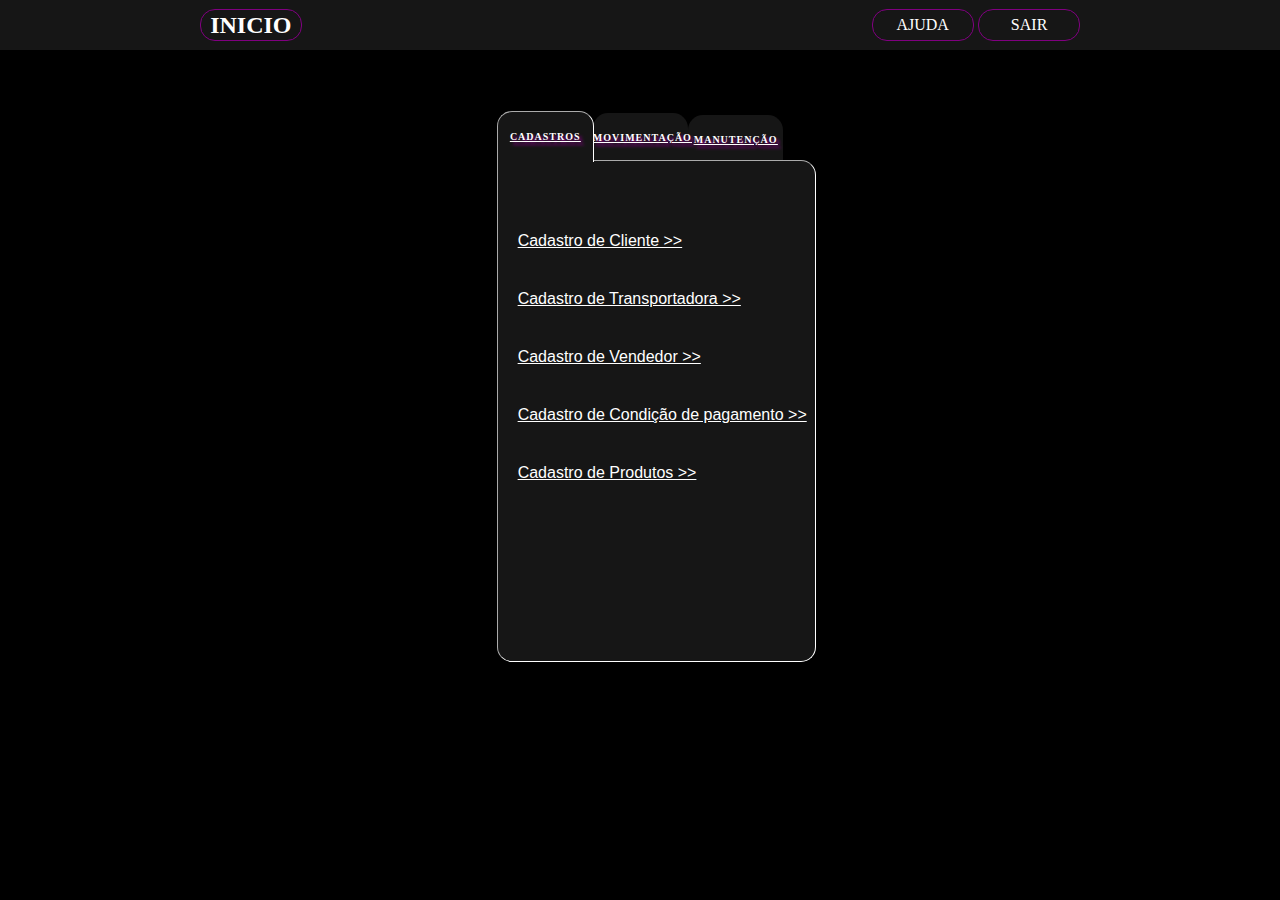
<file: index.html>
<!DOCTYPE html>
<html lang="pt-br">
<head>
    <meta charset="UTF-8">
    <meta http-equiv="X-UA-Compatible" content="IE=edge">
    <title>Home</title>
    <link href="styles/styles.css" rel="stylesheet">
    <link href="fonts/fonts.css" rel="stylesheet">
</head>
<body>
    <header>
        <a href="index.html"><h2>Inicio</h2></a>
        <nav>
            <ul>
                <a href="#" class="navigation"><li>Ajuda</li></a>
                <a href="#" class="navigation"><li>Sair</li></a>
            </ul>
        </nav>
    </header>
    <main>
        <div class="container">
            <div class="floaters window-1">
                <a href="index.html"><h2 id="cadastros">Cadastros</h2></a>
                <ul>
                    <a href="cadastro_clientes.html"><li>Cadastro de Cliente >></li></a>
                    <a href="cadastro_transportadora.html"><li>Cadastro de Transportadora >></li></a>
                    <a href="cadastro_vendedores.html"><li>Cadastro de Vendedor >></li></a>
                    <a href="condicao_pagamento.html"><li>Cadastro de Condição de pagamento >></li></a>
                    <a href="cadastro_produtos.html"><li>Cadastro de Produtos >></li></a>
                </ul>
            </div>
            <div class="floaters window-2">
                <a href="movimentacao.html"><h2 id="movimentacao">Movimentação</h2></a>
                <ul>
                    <a href="#"><li>Pedidos >></li></a>
                </ul>
            </div>
            <div class="floaters window-3">
                <a href="manutencao.html"><h2 id="manutencao">Manutenção</h2></a>
                <ul>
                    <a href="cadastro_usuarios.html"><li>Cadastro de usuarios >></li></a>
                </ul>
            </div>
        </div>
        
    </main>
</body>
</html>
</file>
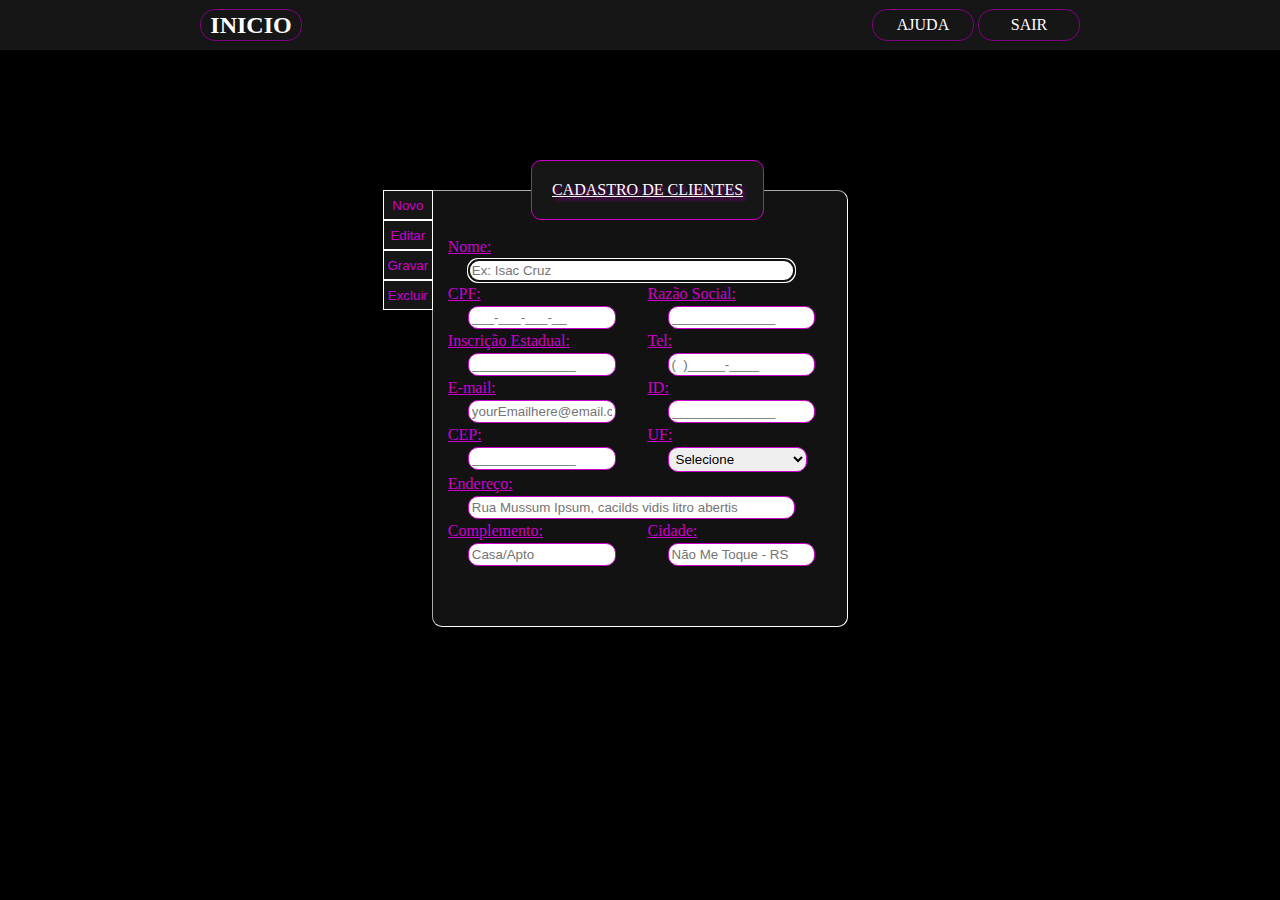
<file: cadastro_clientes.html>
<!DOCTYPE html>
<html lang="pt-br">
<head>
    <meta charset="UTF-8">
    <meta http-equiv="X-UA-Compatible" content="IE=edge">
    <title>Cadastro de Clientes</title>
    <link href="styles/styles cadastros_cliente.css" rel="stylesheet">
    <link href="fonts/fonts.css" rel="stylesheet">
</head>
<body>
    <header>
        <a href="index.html"><h2>Inicio</h2></a>
        <nav>
            <ul>
                <a href="#" class="navigation"><li>Ajuda</li></a>
                <a href="#" class="navigation"><li>Sair</li></a>
            </ul>
        </nav>
    </header>
    <main>
        <div class="container">
            
            <form action="#" method="post">

                <fieldset>

                    <input type="button" name="novo" id="novo" value="Novo">
                    <input type="button" name="editar" id="editar" value="Editar">
                    <input type="button" name="gravar" id="gravar" value="Gravar">
                    <input type="button" name="excluir" id="excluir" value="Excluir">

                    <legend>Cadastro de Clientes</legend>
                    <label for="nome">Nome:</label>
                    <input type="text" name="nome" id="nome" autofocus required placeholder="Ex: Isac Cruz">
                    <div class="lateral">
                        <div class="flex">
                            <label for="cpf">CPF:</label>
                            <input type="number" name="cpf" id="cpf" required placeholder="___-___-___-__">
                        </div> 
                        <div class="flex">   
                            <label for="RS">Razão Social:</label>
                            <input type="number" name="RS" id="RS" required placeholder="______________">
                        </div>
                    </div>
                    <div class="lateral">
                        <div class="flex">
                            <label for="IE">Inscrição Estadual:</label>
                            <input type="number" name="IE" id="IE" required placeholder="______________">
                        </div> 
                        <div class="flex">   
                            <label for="telefone">Tel:</label>
                            <input type="tel" name="telefone" id="telefone" required placeholder="(  )_____-____">
                        </div>    
                        </div>
                    <div class="lateral">
                        <div class="flex">
                            <label for="emails">E-mail:</label>
                            <input type="email" name="emails" id="emails" required placeholder="yourEmailhere@email.com">
                        </div>
                        <div class="flex">   
                            <label for="ID">ID:</label>
                            <input type="number" name="ID" id="ID" required placeholder="______________">
                        </div>    
                    </div>
                    <div class="lateral">
                        <div class="flex">
                            <label for="cep">CEP:</label>
                            <input type="number" name="cep" id="cep" required placeholder="______________">
                        </div>
                        <div class="flex">
                            <label for="uf">UF:</label>
                            <select name="uf" id="uf" required>
                                <option value="Selecione">Selecione</option>
                                <option value="MG">MG</option>
                                <option value="SP">SP</option>
                                <option value="RS">RS</option>
                                <option value="RJ">RJ</option>
                                <option value="PR">PR</option>
                                <option value="DF">DF</option>
                                <option value="ES">ES</option>
                            </select>
                        </div>
                    </div>
                    <label for="endereco">Endereço:</label>
                    <input type="text" name="endereco" id="endereco" placeholder="Rua Mussum Ipsum, cacilds vidis litro abertis" required>
                    <div class="lateral">
                        <div class="flex">
                            <label for="complemento">Complemento:</label>
                            <input type="text" name="complemento" id="complemento" placeholder="Casa/Apto" required>
                        </div>
                        <div class="flex">
                            <label for="cidade">Cidade:</label>
                            <input type="text" name="cidade" id="cidade" placeholder="Não Me Toque - RS" required>
                        </div>
                    </div>
                </fieldset>


            </form>
           
        </div>  
    </main>
</body>
</html>
</file>
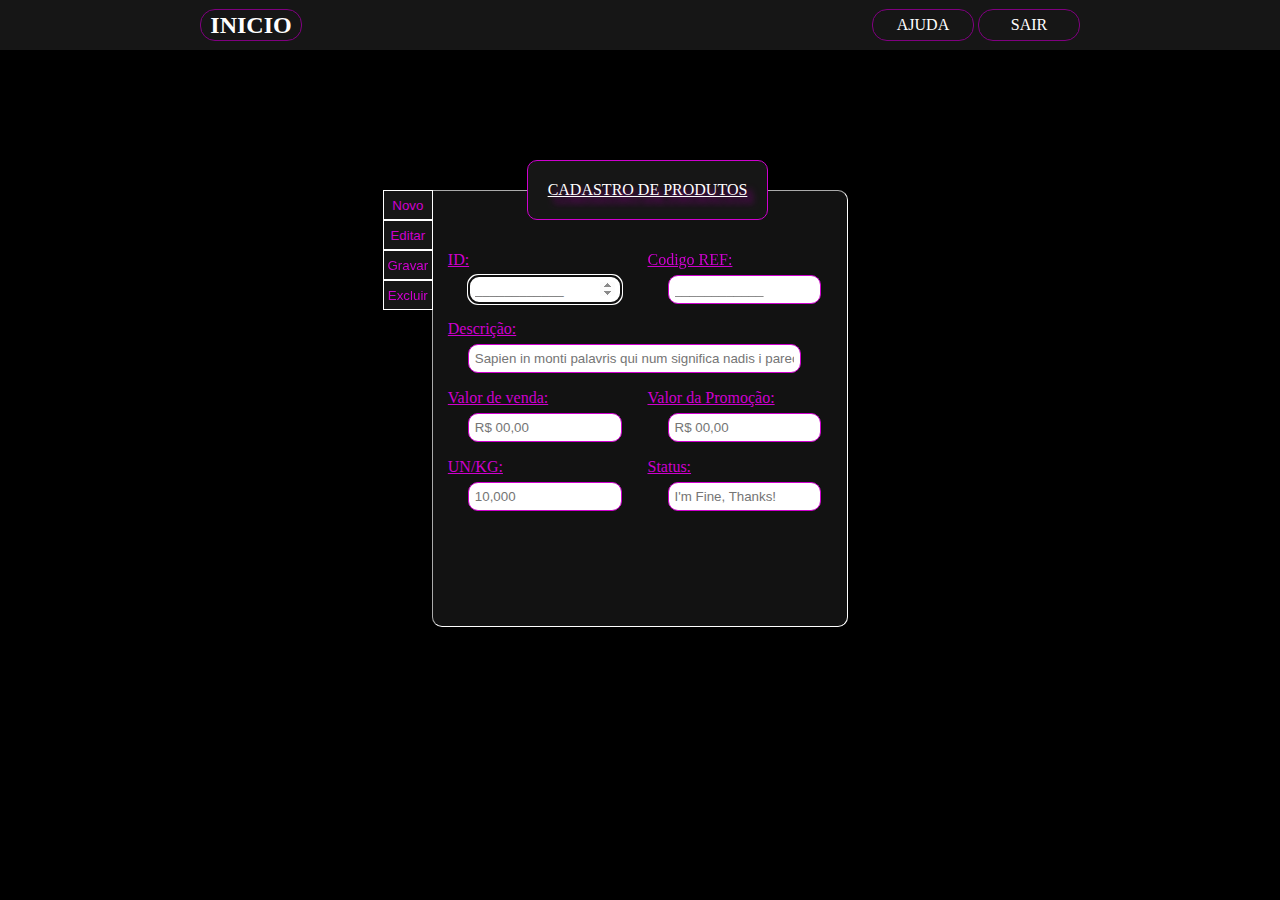
<file: cadastro_produtos.html>
<!DOCTYPE html>
<html lang="pt-br">
<head>
    <meta charset="UTF-8">
    <meta http-equiv="X-UA-Compatible" content="IE=edge">
    <title>Cadastro de Produtos</title>
    <link href="styles/styles cadastros_produtos.css" rel="stylesheet">
    <link href="fonts/fonts.css" rel="stylesheet">
</head>
<body>
    <header>
        <a href="index.html"><h2>Inicio</h2></a>
        <nav>
            <ul>
                <a href="#" class="navigation"><li>Ajuda</li></a>
                <a href="#" class="navigation"><li>Sair</li></a>
            </ul>
        </nav>
    </header>
    <main>
        <div class="container">
            
            <form action="#" method="post">

                <fieldset>

                    <input type="button" name="novo" id="novo" value="Novo">
                    <input type="button" name="editar" id="editar" value="Editar">
                    <input type="button" name="gravar" id="gravar" value="Gravar">
                    <input type="button" name="excluir" id="excluir" value="Excluir">

                    <legend>Cadastro de Produtos</legend>
                    <div class="lateral">
                        <div class="flex">
                            <label for="id">ID:</label>
                            <input type="number" name="id" id="id" autofocus required placeholder="____________">
                        </div>
                        <div class="flex">
                            <label for="cod">Codigo REF:</label>
                            <input type="number" name="cod" id="cod" required placeholder="____________">
                        </div>
                    </div>
                    
                    <label for="descricao">Descrição:</label>
                    <input type="text" name="descricao" id="descricao" placeholder="Sapien in monti palavris qui num significa nadis i pareci latim." required>

                    <div class="lateral">
                        <div class="flex">
                            <label for="venda">Valor de venda:</label>
                            <input type="number" name="venda" id="venda" required placeholder="R$ 00,00">
                        </div>
                        <div class="flex">
                            <label for="promo">Valor da Promoção:</label>
                            <input type="number" name="promo" id="promo" required placeholder="R$ 00,00">
                        </div>
                    </div>

                    <div class="lateral">
                        <div class="flex">
                            <label for="un">UN/KG:</label>
                            <input type="number" name="un" id="un" required placeholder="10,000">
                        </div>
                        <div class="flex">    
                            <label for="status">Status:</label>
                            <input type="text" name="status" id="status" required placeholder="I'm Fine, Thanks!">
                        </div>
                    </div>       
                </fieldset>


            </form>
           
        </div>  
    </main>
</body>
</html>
</file>
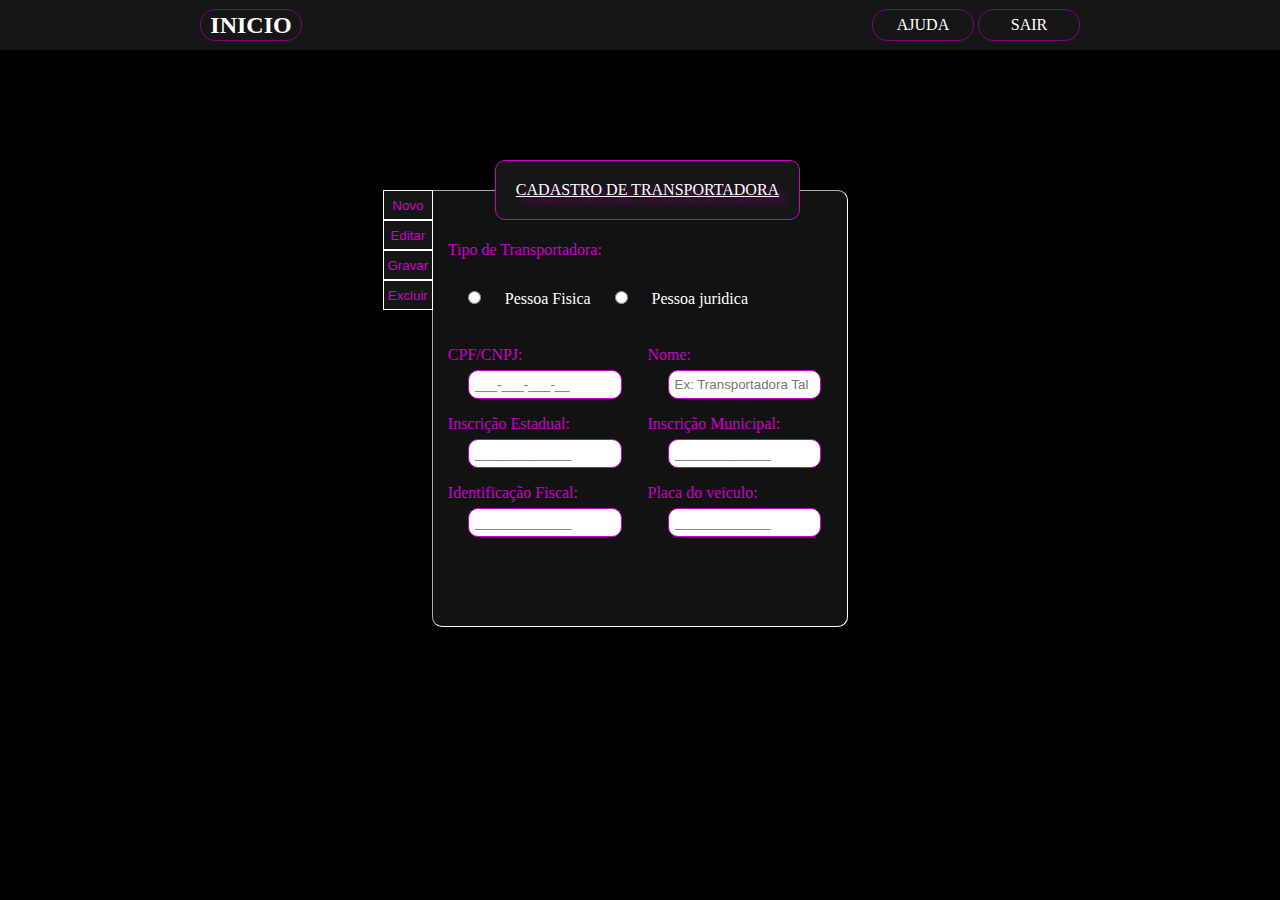
<file: cadastro_transportadora.html>
<!DOCTYPE html>
<html lang="pt-br">
<head>
    <meta charset="UTF-8">
    <meta http-equiv="X-UA-Compatible" content="if=edge">
    <title>Cadastro de Transportadora</title>
    <link href="styles/styles cadastros_transportadora.css" rel="stylesheet">
    <link href="fonts/fonts.css" rel="stylesheet">
</head>
<body>
    <header>
        <a href="index.html"><h2>Inicio</h2></a>
        <nav>
            <ul>
                <a href="#" class="navigation"><li>Ajuda</li></a>
                <a href="#" class="navigation"><li>Sair</li></a>
            </ul>
        </nav>
    </header>
    <main>
        <div class="container">
            
            <form action="#" method="post">

                <fieldset>

                    <input type="button" name="novo" id="novo" value="Novo">
                    <input type="button" name="editar" id="editar" value="Editar">
                    <input type="button" name="gravar" id="gravar" value="Gravar">
                    <input type="button" name="excluir" id="excluir" value="Excluir">

                    <legend>Cadastro de Transportadora</legend>
                    
                    <p>Tipo de Transportadora:</p>
                    <label for="pf">
                    <input type="radio" name="pf" id="pf">
                    <span>Pessoa Fisica</span>
                    </label>

                    <label for="pj">
                    <input type="radio" name="pf" id="pj">
                    <span>Pessoa juridica</span>
                    </label>

                    <div class="lateral">
                        <div class="flex">
                            <label for="cpf">CPF/CNPJ:</label>
                            <input type="number" name="cpf" id="cpf" required placeholder="___-___-___-__">
                        </div>
                        <div class="flex">
                            <label for="nome">Nome:</label>
                            <input type="text" name="nome" id="nome" required placeholder="Ex: Transportadora Tal">
                        </div>
                    </div>

                    <div class="lateral">
                        <div class="flex">
                            <label for="if">Inscrição Estadual:</label>
                            <input type="number" name="if" id="if" required placeholder="_____________">
                        </div>
                        <div class="flex">    
                            <label for="placa">Inscrição Municipal:</label>
                            <input type="number" name="placa" id="placa" required placeholder="_____________">
                        </div>
                    </div>  
                    
                    <div class="lateral">
                        <div class="flex">
                            <label for="if">Identificação Fiscal:</label>
                            <input type="number" name="if" id="if" required placeholder="_____________">
                        </div>
                        <div class="flex">    
                            <label for="placa">Placa do veiculo:</label>
                            <input type="number" name="placa" id="placa" required placeholder="_____________">
                        </div>
                    </div>
                    
                </fieldset>


            </form>
           
        </div>  
    </main>
</body>
</html>
</file>
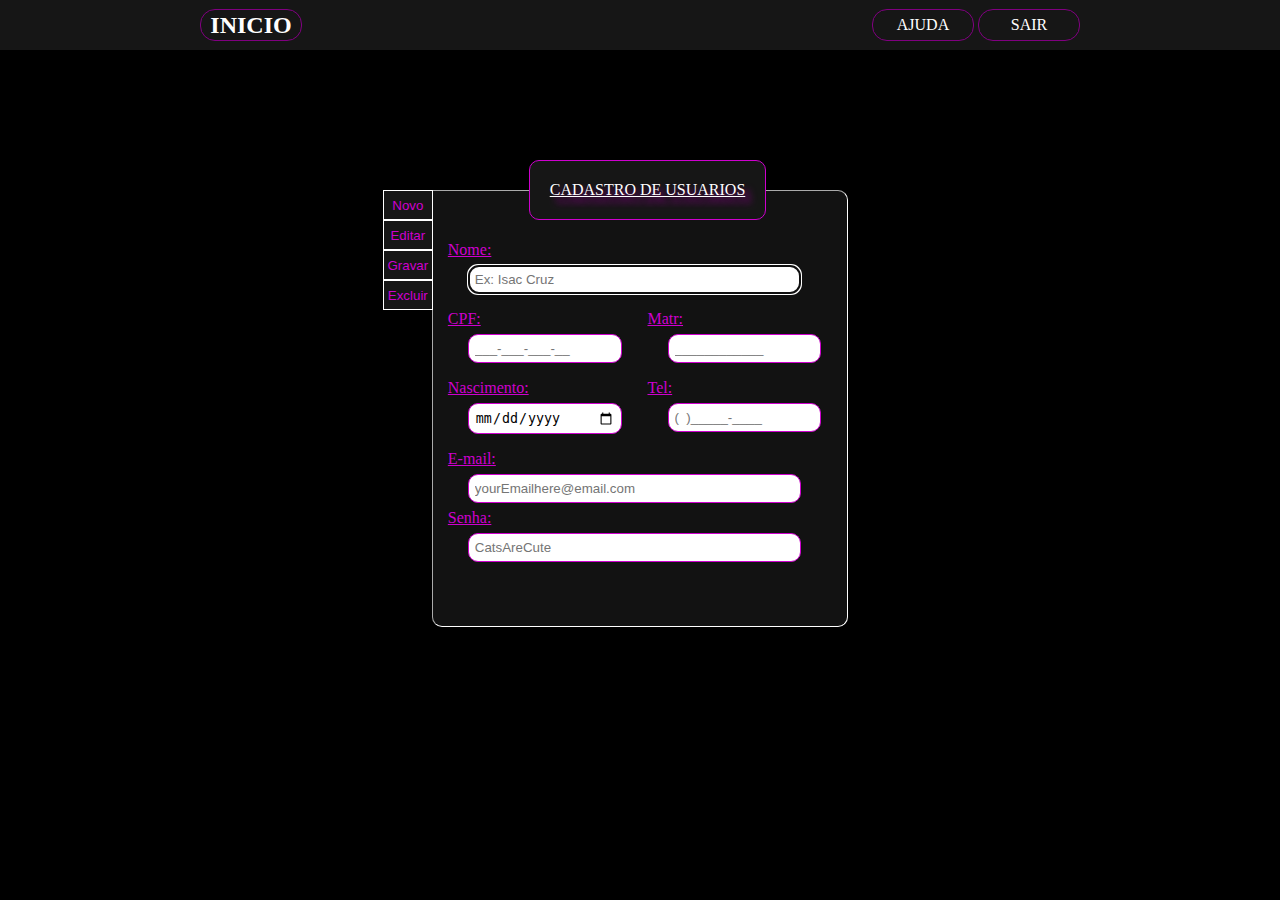
<file: cadastro_usuarios.html>
<!DOCTYPE html>
<html lang="pt-br">
<head>
    <meta charset="UTF-8">
    <meta http-equiv="X-UA-Compatible" content="IE=edge">
    <title>Cadastro de Usuarios</title>
    <link href="styles/styles cadastros.css" rel="stylesheet">
    <link href="fonts/fonts.css" rel="stylesheet">
</head>
<body>
    <header>
        <a href="manutencao.html"><h2>Inicio</h2></a>
        <nav>
            <ul>
                <a href="#" class="navigation"><li>Ajuda</li></a>
                <a href="#" class="navigation"><li>Sair</li></a>
            </ul>
        </nav>
    </header>
    <main>
        <div class="container">
            
            <form action="#" method="post">

                <fieldset>

                    <input type="button" name="novo" id="novo" value="Novo">
                    <input type="button" name="editar" id="editar" value="Editar">
                    <input type="button" name="gravar" id="gravar" value="Gravar">
                    <input type="button" name="excluir" id="excluir" value="Excluir">

                    <legend>Cadastro de Usuarios</legend>
                    <label for="nome">Nome:</label>
                    <input type="text" name="nome" id="nome" autofocus required placeholder="Ex: Isac Cruz">
                    <div class="lateral">
                        <div class="flex">
                            <label for="cpf">CPF:</label>
                            <input type="number" name="cpf" id="cpf" required placeholder="___-___-___-__">
                        </div>
                        <div class="flex">
                            <label for="matricula">Matr:</label>
                            <input type="number" name="matricula" id="matricula" required placeholder="____________">
                        </div>
                    </div>

                    <div class="lateral">
                        <div class="flex">
                            <label for="nascimento">Nascimento:</label>
                            <input type="date" name="nascimento" id="nascimento" min="1950-01-01" max="2022-01-01" required>
                        </div>
                        <div class="flex">
                            <label for="telefone">Tel:</label>
                            <input type="tel" name="telefone" id="telefone" required placeholder="(  )_____-____">
                        </div>
                    </div>
                    <label for="emails">E-mail:</label>
                    <input type="email" name="emails" id="emails" required placeholder="yourEmailhere@email.com">
                    <label for="senha">Senha:</label>
                    <input type="password" name="senha" id="senha" required placeholder="CatsAreCute">

                </fieldset>


            </form>
           
        </div>  
    </main>
</body>
</html>
</file>
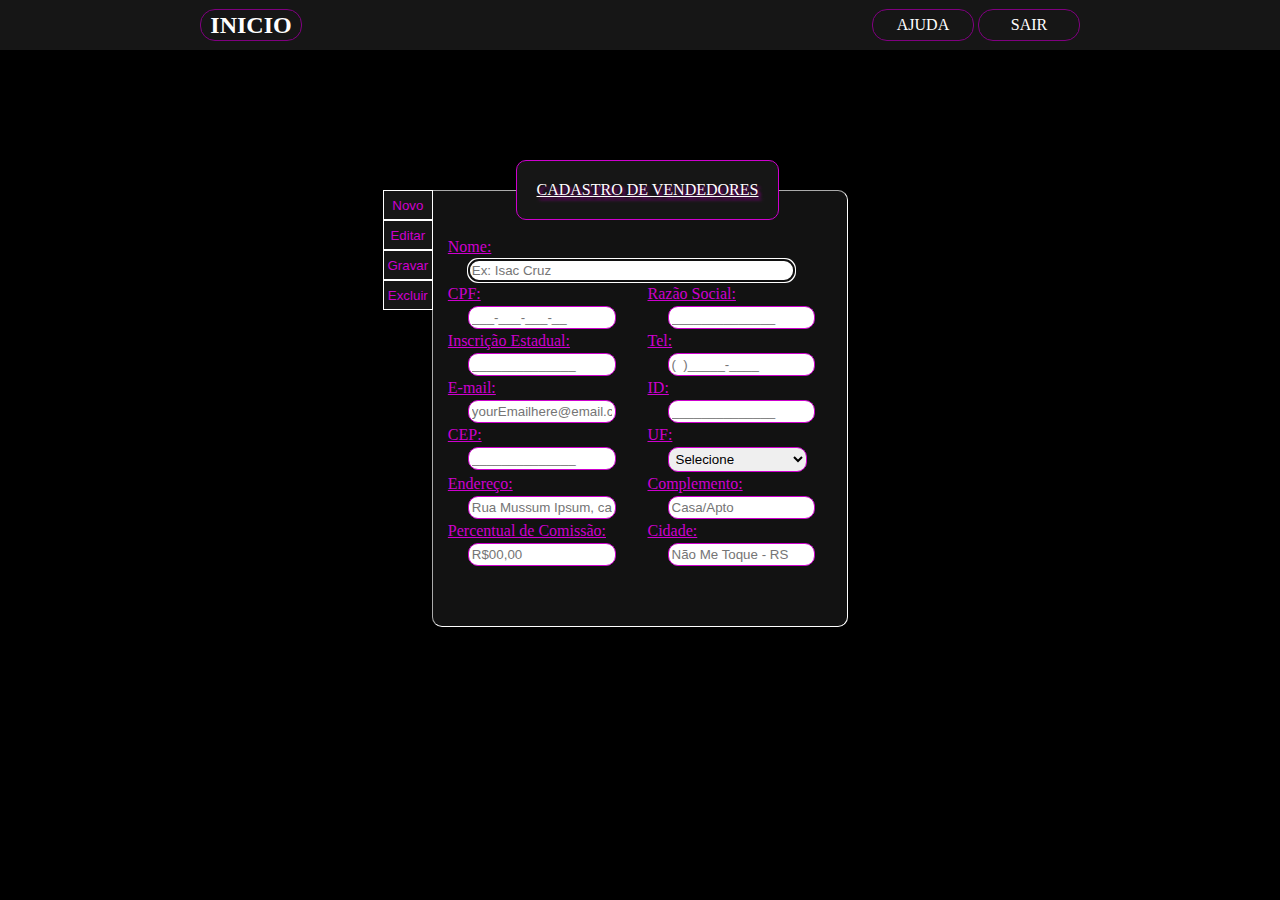
<file: cadastro_vendedores.html>
<!DOCTYPE html>
<html lang="pt-br">
<head>
    <meta charset="UTF-8">
    <meta http-equiv="X-UA-Compatible" content="IE=edge">
    <title>Cadastro de Vendedores</title>
    <link href="styles/styles cadastros_vendedores.css" rel="stylesheet">
    <link href="fonts/fonts.css" rel="stylesheet">
</head>
<body>
    <header>
        <a href="index.html"><h2>Inicio</h2></a>
        <nav>
            <ul>
                <a href="#" class="navigation"><li>Ajuda</li></a>
                <a href="#" class="navigation"><li>Sair</li></a>
            </ul>
        </nav>
    </header>
    <main>
        <div class="container">
            
            <form action="#" method="post">

                <fieldset>

                    <input type="button" name="novo" id="novo" value="Novo">
                    <input type="button" name="editar" id="editar" value="Editar">
                    <input type="button" name="gravar" id="gravar" value="Gravar">
                    <input type="button" name="excluir" id="excluir" value="Excluir">

                    <legend>Cadastro de Vendedores</legend>
                    <label for="nome">Nome:</label>
                    <input type="text" name="nome" id="nome" autofocus required placeholder="Ex: Isac Cruz">
                    <div class="lateral">
                        <div class="flex">
                            <label for="cpf">CPF:</label>
                            <input type="number" name="cpf" id="cpf" required placeholder="___-___-___-__">
                        </div> 
                        <div class="flex">   
                            <label for="RS">Razão Social:</label>
                            <input type="number" name="RS" id="RS" required placeholder="______________">
                        </div>
                    </div>
                    <div class="lateral">
                        <div class="flex">
                            <label for="IE">Inscrição Estadual:</label>
                            <input type="number" name="IE" id="IE" required placeholder="______________">
                        </div> 
                        <div class="flex">   
                            <label for="telefone">Tel:</label>
                            <input type="tel" name="telefone" id="telefone" required placeholder="(  )_____-____">
                        </div>    
                        </div>
                    <div class="lateral">
                        <div class="flex">
                            <label for="emails">E-mail:</label>
                            <input type="email" name="emails" id="emails" required placeholder="yourEmailhere@email.com">
                        </div>
                        <div class="flex">   
                            <label for="ID">ID:</label>
                            <input type="number" name="ID" id="ID" required placeholder="______________">
                        </div>    
                    </div>
                    <div class="lateral">
                        <div class="flex">
                            <label for="cep">CEP:</label>
                            <input type="number" name="cep" id="cep" required placeholder="______________">
                        </div>
                        <div class="flex">
                            <label for="uf">UF:</label>
                            <select name="uf" id="uf" required>
                                <option value="Selecione">Selecione</option>
                                <option value="MG">MG</option>
                                <option value="SP">SP</option>
                                <option value="RS">RS</option>
                                <option value="RJ">RJ</option>
                                <option value="PR">PR</option>
                                <option value="DF">DF</option>
                                <option value="ES">ES</option>
                            </select>
                        </div>
                    </div>
                    <div class="lateral">
                        <div class="flex">
                            <label for="endereco">Endereço:</label>
                            <input type="text" name="endereco" id="endereco" placeholder="Rua Mussum Ipsum, cacilds vidis litro abertis" required>
                        </div>
                        <div class="flex">    
                            <label for="complemento">Complemento:</label>
                            <input type="text" name="complemento" id="complemento" placeholder="Casa/Apto" required>
                        </div>    
                    </div>
                    <div class="lateral">
                        <div class="flex">
                            <label for="comissao">Percentual de Comissão:</label>
                            <input type="number" name="comissao" id="comissao" placeholder="R$00,00" required>
                        </div>
                        <div class="flex">
                            <label for="cidade">Cidade:</label>
                            <input type="text" name="cidade" id="cidade" placeholder="Não Me Toque - RS" required>
                        </div>
                    </div>
                </fieldset>


            </form>
           
        </div>  
    </main>
</body>
</html>
</file>
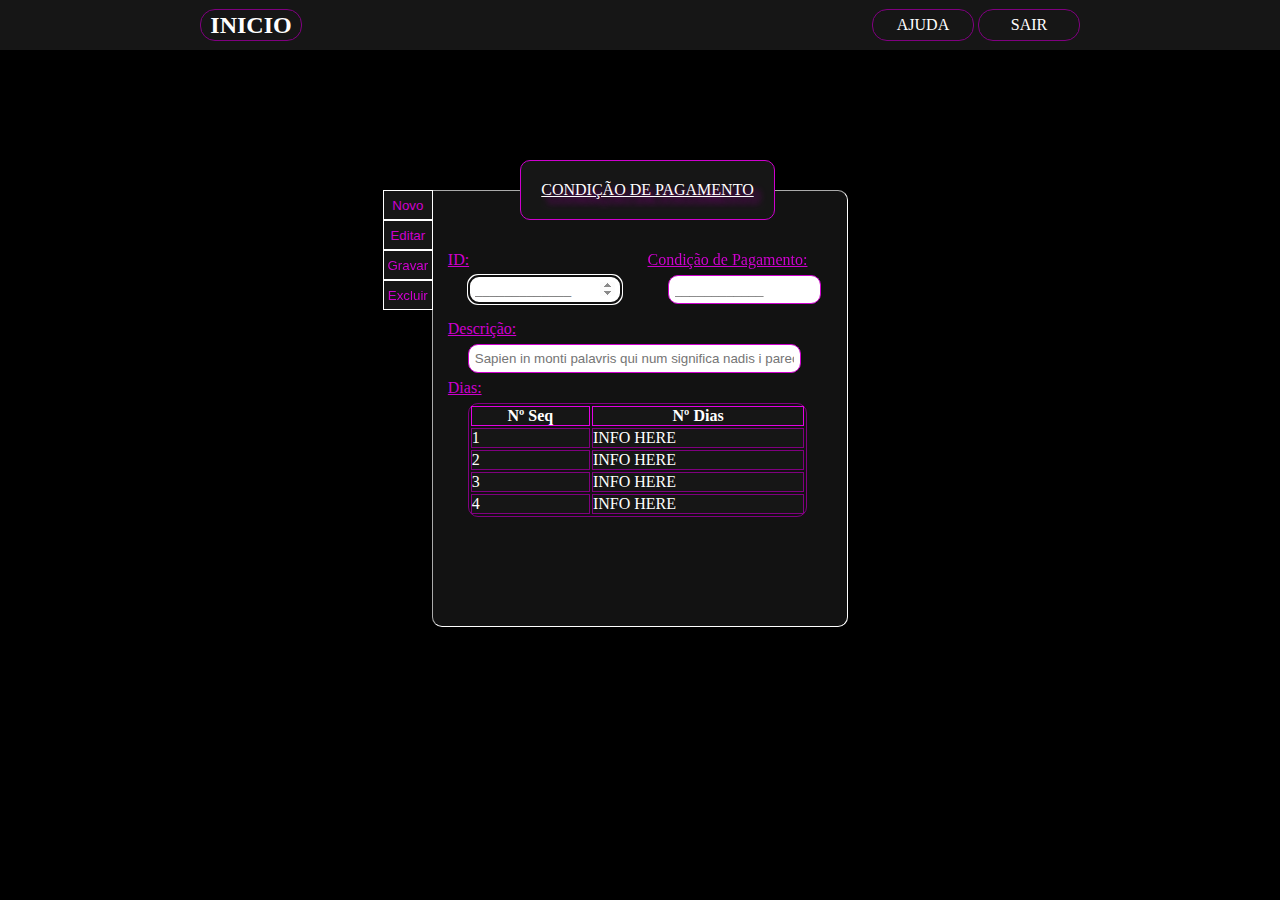
<file: condicao_pagamento.html>
<!DOCTYPE html>
<html lang="pt-br">
<head>
    <meta charset="UTF-8">
    <meta http-equiv="X-UA-Compatible" content="IE=edge">
    <title>Condição de Pagamento - Cadastrar</title>
    <link href="styles/styles cadastros_condicao.css" rel="stylesheet">
    <link href="fonts/fonts.css" rel="stylesheet">
</head>
<body>
    <header>
        <a href="index.html"><h2>Inicio</h2></a>
        <nav>
            <ul>
                <a href="#" class="navigation"><li>Ajuda</li></a>
                <a href="#" class="navigation"><li>Sair</li></a>
            </ul>
        </nav>
    </header>
    <main>
        <div class="container">
            
            <form action="#" method="post">

                <fieldset>

                    <input type="button" name="novo" id="novo" value="Novo">
                    <input type="button" name="editar" id="editar" value="Editar">
                    <input type="button" name="gravar" id="gravar" value="Gravar">
                    <input type="button" name="excluir" id="excluir" value="Excluir">

                    <legend>Condição de Pagamento</legend>
                    <div class="lateral">
                        <div class="flex">
                            <label for="id">ID:</label>
                            <input type="number" name="id" id="id" autofocus required placeholder="_____________">
                        </div>
                        <div class="flex">
                            <label for="cod">Condição de Pagamento:</label>
                            <input type="number" name="cod" id="cod" required placeholder="____________">
                        </div>
                    </div>
                    
                    <label for="descricao">Descrição:</label>
                    <input type="text" name="descricao" id="descricao" placeholder="Sapien in monti palavris qui num significa nadis i pareci latim." required> 
                    
                    <label for="table">Dias:</label>
                    <table id="table">
                    <tr>
                        <th>Nº Seq</th>
                        <th>Nº Dias</th>
                    </tr>
                    <tr>
                        <td>1</td>
                        <td>INFO HERE</td>
                    </tr>
                    <tr>
                        <td>2</td>
                        <td>INFO HERE</td>
                    </tr>
                    <tr>
                        <td>3</td>
                        <td>INFO HERE</td>
                    </tr>
                    <tr>
                        <td>4</td>
                        <td>INFO HERE</td>
                    </tr>
                    </table>
                </fieldset>

            </form>

        </div>  
    </main>
</body>
</html>
</file>
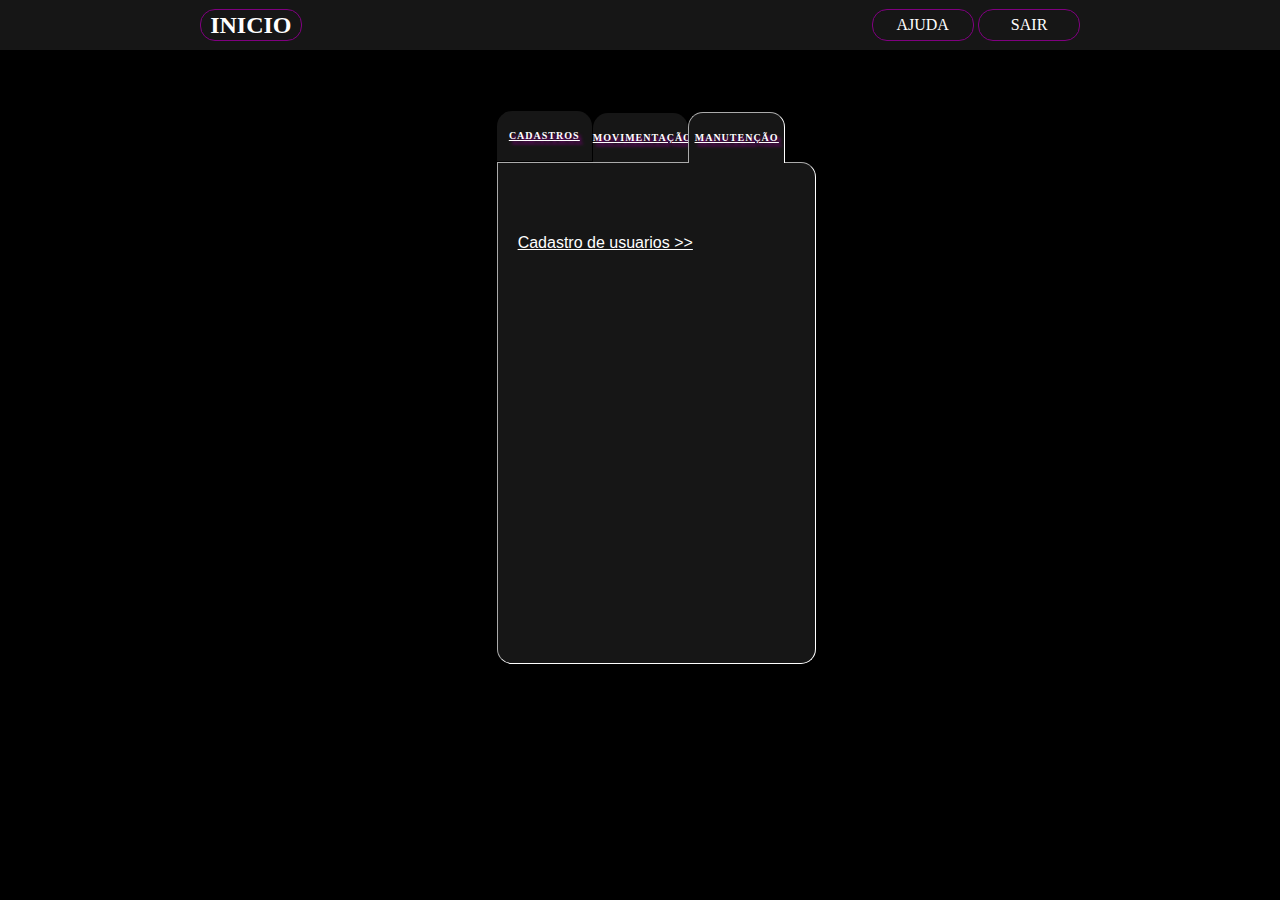
<file: manutencao.html>
<!DOCTYPE html>
<html lang="pt-br">
<head>
    <meta charset="UTF-8">
    <meta http-equiv="X-UA-Compatible" content="IE=edge">
    <title>Home</title>
    <link href="styles/styles manutencao.css" rel="stylesheet">
    <link href="fonts/fonts.css" rel="stylesheet">
</head>
<body>
    <header>
        <a href="manutencao.html"><h2>Inicio</h2></a>
        <nav>
            <ul>
                <a href="#" class="navigation"><li>Ajuda</li></a>
                <a href="#" class="navigation"><li>Sair</li></a>
            </ul>
        </nav>
    </header>
    <main>
        <div class="container">
            <div class="floaters window-1">
                <a href="index.html"><h2 id="cadastros">Cadastros</h2></a>
                <ul>
                    <a href="cadastro_clientes.html"><li>Cadastro de Cliente >></li></a>
                    <a href="cadastro_transportadora.html"><li>Cadastro de Transportadora >></li></a>
                    <a href="cadastro_vendedores.html"><li>Cadastro de Vendedor >></li></a>
                    <a href="condicao_pagamento.html"><li>Cadastro de Condição de pagamento >></li></a>
                    <a href="cadastro_produtos.html"><li>Cadastro de Produtos >></li></a>
                </ul>
            </div>
            <div class="floaters window-2">
                <a href="movimentacao.html"><h2 id="movimentacao">Movimentação</h2></a>
                <ul>
                    <a href="#"><li>Pedidos >></li></a>
                </ul>
            </div>
            <div class="floaters window-3">
                <a href="manutencao.html"><h2 id="manutencao">Manutenção</h2></a>
                <ul>
                    <a href="cadastro_usuarios.html"><li>Cadastro de usuarios >></li></a>
                </ul>
            </div>
        </div>
        
    </main>
</body>
</html>
</file>
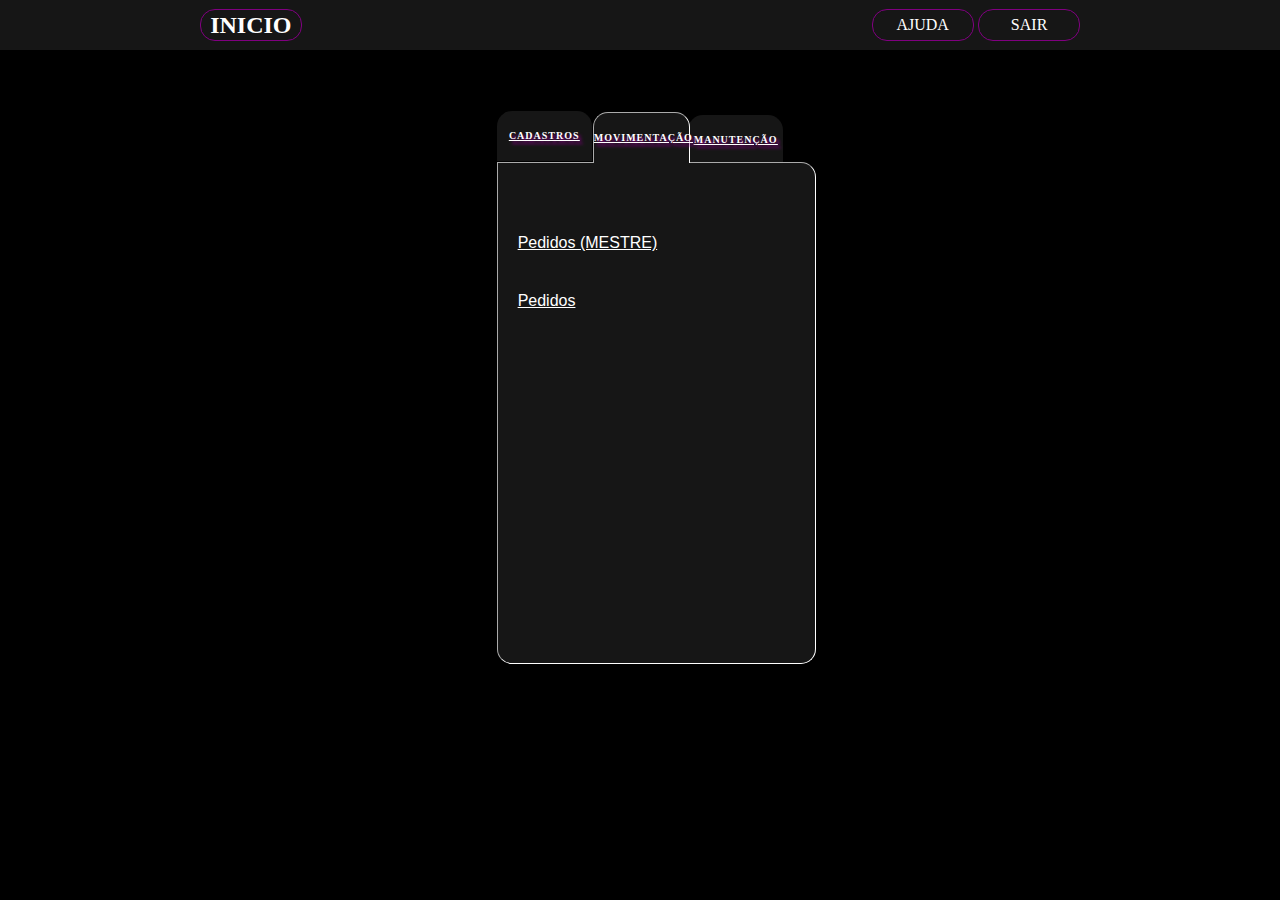
<file: mestre_geral.html>
<!DOCTYPE html>
<html lang="pt-br">
<head>
    <meta charset="UTF-8">
    <meta http-equiv="X-UA-Compatible" content="IE=edge">
    <title>Home</title>
    <link href="styles/styles movimentacao.css" rel="stylesheet">
    <link href="fonts/fonts.css" rel="stylesheet">
</head>
<body>
    <header>
        <a href="movimentacao.html"><h2>Inicio</h2></a>
        <nav>
            <ul>
                <a href="#" class="navigation"><li>Ajuda</li></a>
                <a href="#" class="navigation"><li>Sair</li></a>
            </ul>
        </nav>
    </header>
    <main>
        <div class="container">
            <div class="floaters window-1">
                <a href="index.html"><h2 id="cadastros">Cadastros</h2></a>
                <ul>
                    <a href="cadastro_clientes.html"><li>Cadastro de Cliente >></li></a>
                    <a href="cadastro_transportadora.html"><li>Cadastro de Transportadora >></li></a>
                    <a href="cadastro_vendedores.html"><li>Cadastro de Vendedor >></li></a>
                    <a href="condicao_pagamento.html"><li>Cadastro de Condição de pagamento >></li></a>
                    <a href="cadastro_produtos.html"><li>Cadastro de Produtos >></li></a>
                </ul>
            </div>
            <div class="floaters window-2">
                <a href="movimentacao.html"><h2 id="movimentacao">Movimentação</h2></a>
                <ul>
                    <a href="pedidos_mestre.html"><li>Pedidos (MESTRE)</li></a>
                    <a href="#"><li>Pedidos</li></a>
                </ul>
            </div>
            <div class="floaters window-3">
                <a href="manutencao.html"><h2 id="manutencao">Manutenção</h2></a>
                <ul>
                    <a href="cadastro_usuarios.html"><li>Cadastro de usuarios >></li></a>
                </ul>
            </div>
        </div>
        
    </main>
</body>
</html>
</file>
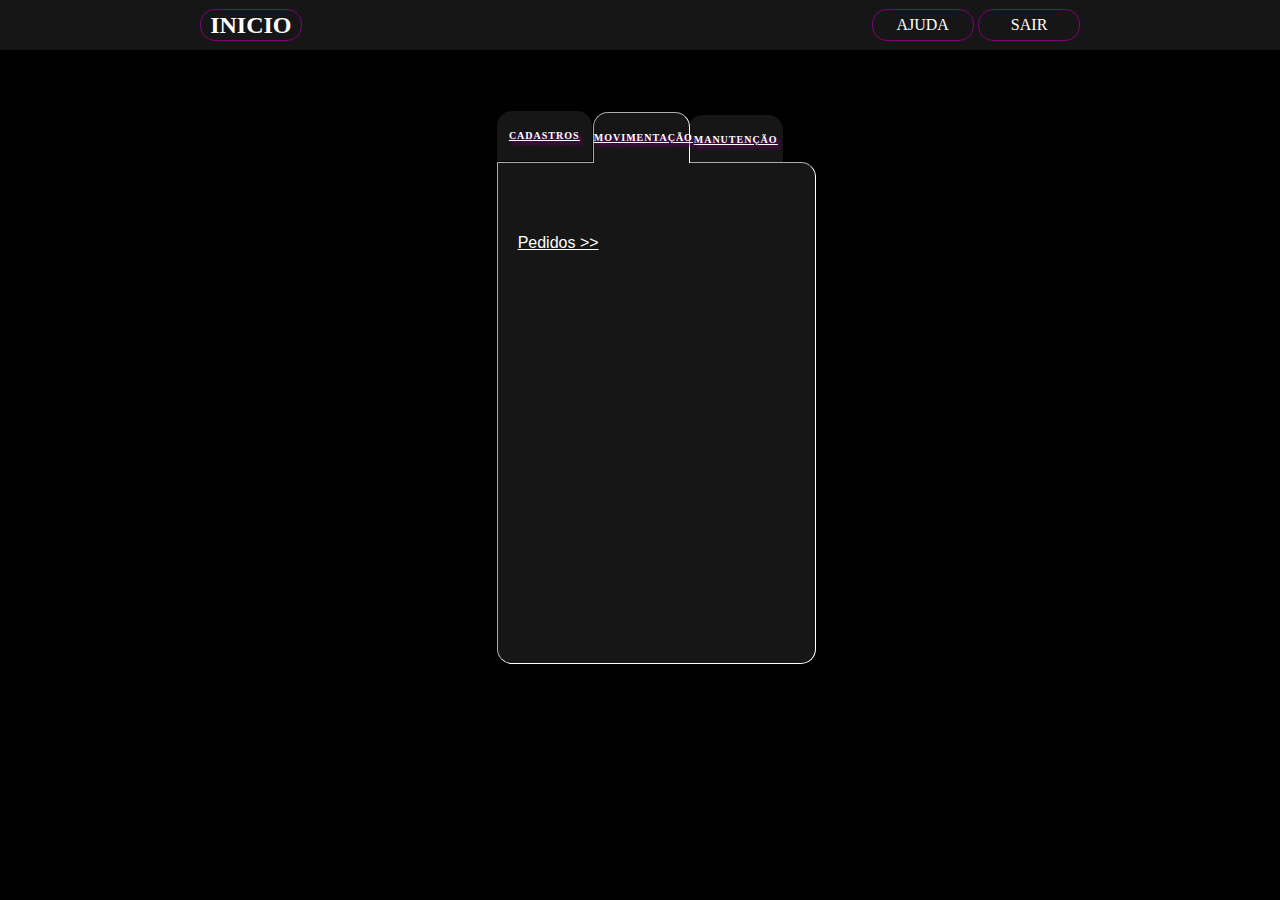
<file: movimentacao.html>
<!DOCTYPE html>
<html lang="pt-br">
<head>
    <meta charset="UTF-8">
    <meta http-equiv="X-UA-Compatible" content="IE=edge">
    <title>Home</title>
    <link href="styles/styles movimentacao.css" rel="stylesheet">
    <link href="fonts/fonts.css" rel="stylesheet">
</head>
<body>
    <header>
        <a href="movimentacao.html"><h2>Inicio</h2></a>
        <nav>
            <ul>
                <a href="#" class="navigation"><li>Ajuda</li></a>
                <a href="#" class="navigation"><li>Sair</li></a>
            </ul>
        </nav>
    </header>
    <main>
        <div class="container">
            <div class="floaters window-1">
                <a href="index.html"><h2 id="cadastros">Cadastros</h2></a>
                <ul>
                    <a href="cadastro_clientes.html"><li>Cadastro de Cliente >></li></a>
                    <a href="cadastro_transportadora.html"><li>Cadastro de Transportadora >></li></a>
                    <a href="cadastro_vendedores.html"><li>Cadastro de Vendedor >></li></a>
                    <a href="condicao_pagamento.html"><li>Cadastro de Condição de pagamento >></li></a>
                    <a href="cadastro_produtos.html"><li>Cadastro de Produtos >></li></a>
                </ul>
            </div>
            <div class="floaters window-2">
                <a href="movimentacao.html"><h2 id="movimentacao">Movimentação</h2></a>
                <ul>
                    <a href="mestre_geral.html"><li>Pedidos >></li></a>
                </ul>
            </div>
            <div class="floaters window-3">
                <a href="manutencao.html"><h2 id="manutencao">Manutenção</h2></a>
                <ul>
                    <a href="cadastro_usuarios.html"><li>Cadastro de usuarios >></li></a>
                </ul>
            </div>
        </div>
        
    </main>
</body>
</html>
</file>
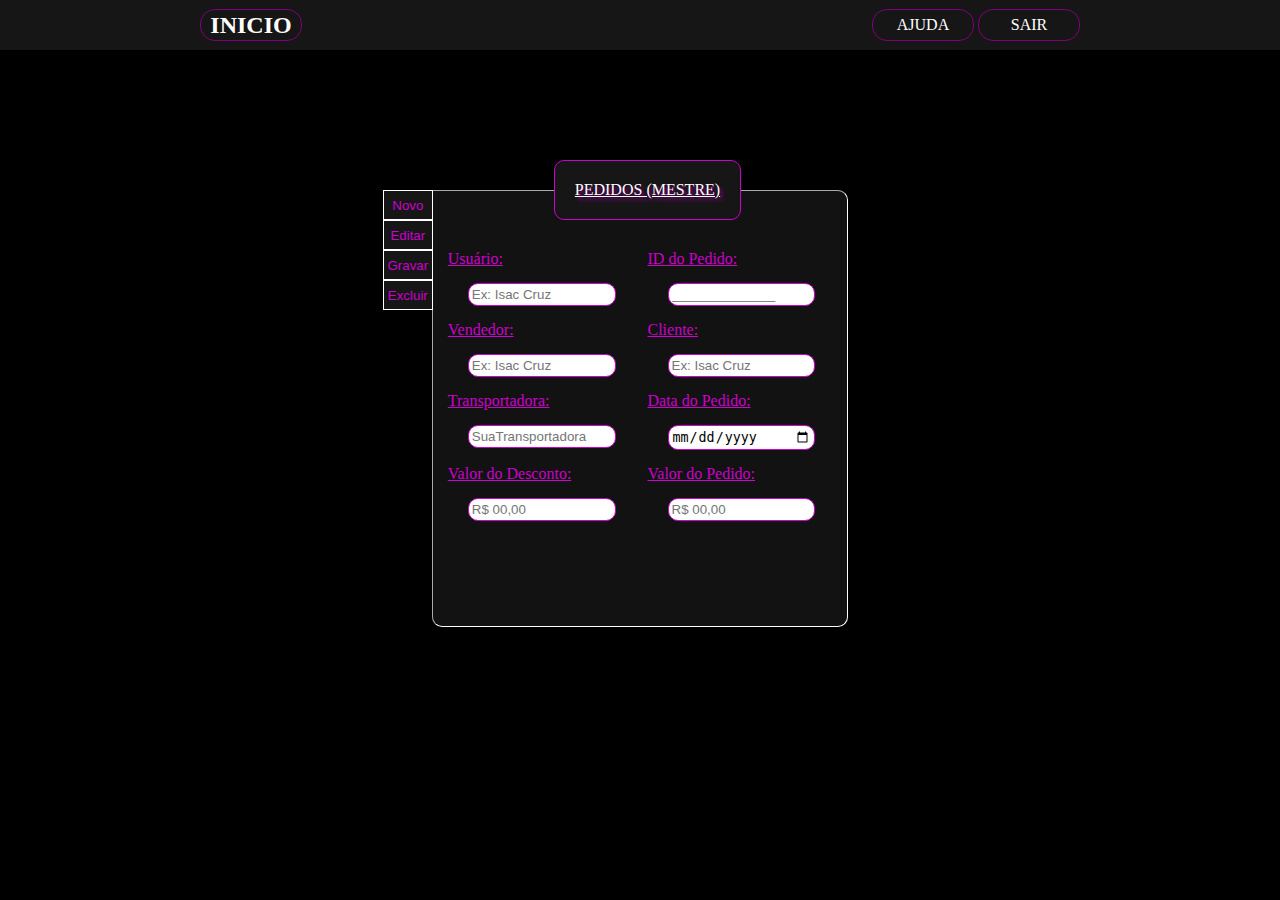
<file: pedidos_mestre.html>
<!DOCTYPE html>
<html lang="pt-br">
<head>
    <meta charset="UTF-8">
    <meta http-equiv="X-UA-Compatible" content="IE=edge">
    <title>Pedidos (MESTRE)</title>
    <link href="styles/styles pedidos_mestre.css" rel="stylesheet">
    <link href="fonts/fonts.css" rel="stylesheet">
</head>
<body>
    <header>
        <a href="index.html"><h2>Inicio</h2></a>
        <nav>
            <ul>
                <a href="#" class="navigation"><li>Ajuda</li></a>
                <a href="#" class="navigation"><li>Sair</li></a>
            </ul>
        </nav>
    </header>
    <main>
        <div class="container">
            
            <form action="#" method="post">

                <fieldset>

                    <input type="button" name="novo" id="novo" value="Novo">
                    <input type="button" name="editar" id="editar" value="Editar">
                    <input type="button" name="gravar" id="gravar" value="Gravar">
                    <input type="button" name="excluir" id="excluir" value="Excluir">

                    <legend>Pedidos (MESTRE)</legend>
                    <div class="lateral">
                        <div class="flex">
                            <label for="user">Usuário:</label>
                            <input type="text" name="user" id="user" required placeholder="Ex: Isac Cruz">
                        </div> 
                        <div class="flex">   
                            <label for="pedidoid">ID do Pedido:</label>
                            <input type="number" name="pedidoid" id="pedidoid" required placeholder="______________">
                        </div>
                    </div>
                    <div class="lateral">
                        <div class="flex">
                            <label for="Vendedor">Vendedor:</label>
                            <input type="text" name="Vendedor" id="Vendedor" required placeholder="Ex: Isac Cruz">
                        </div> 
                        <div class="flex">   
                            <label for="Cliente">Cliente:</label>
                            <input type="text" name="Cliente" id="Cliente" required placeholder="Ex: Isac Cruz">
                        </div>    
                        </div>
                    <div class="lateral">
                        <div class="flex">
                            <label for="transportadora">Transportadora:</label>
                            <input type="text" name="transportadora" id="transportadora" required placeholder="SuaTransportadora">
                        </div>
                        <div class="flex">   
                            <label for="data">Data do Pedido:</label>
                            <input type="date" name="data" id="data" required placeholder="dd/mm/aaaa">
                        </div>    
                    </div>
                    <div class="lateral">
                        <div class="flex">
                            <label for="desconto">Valor do Desconto:</label>
                            <input type="number" name="desconto" id="desconto" required placeholder="R$ 00,00">
                        </div>
                        <div class="flex">
                            <label for="pedido">Valor do Pedido:</label>
                            <input type="number" name="pedido" id="pedido" required placeholder="R$ 00,00">
                        </div>
                    </div>
                </fieldset>


            </form>
           
        </div>  
    </main>
</body>
</html>
</file>
<file: styles/styles.css>
*{
    padding: 0;
    margin: 0;
    text-decoration: none;
}

body{
    background-color: black;
    color: white;
    font-family: sans-serif;
}

header{
    background-color:  rgb(22, 22, 22);
    height: 50px;
    display: flex;
    flex-direction: row;
    justify-content: space-around;
    align-items: center;
}
header li{
    list-style: none;
    font-family: 'BhuTuka Expanded One', cursive;;
}

header a{
    color: white;
    display: inline-block;
    width: 100px;
    height: 30px;
    line-height: 30px;
    text-transform: uppercase;
    border: 1px solid purple;
    border-radius: 15px;
    text-align: center;
    font-family: 'BhuTuka Expanded One',cursive;
}
header a:hover{
    background-color: purple;
    transition: 0.3s all;
}
nav{
    margin-left: 170px;
}

.container{
    width: 80%;
    height: 500px;
    margin: 110px auto;
    position: relative;
}

.floaters{
    border: 1px inset white;
    background-color:  rgb(22, 22, 22);
    border-radius: 15px;
    border-top-left-radius: 0;
    height: 500px;
    width: 31%;
    margin: 0 1%;
}

.window-1{
    z-index: 3;
    position: relative;
    left: 35%;
    visibility: visible;
}

.window-2{
    z-index: 2;
    position: relative;
    left: 35%;
    bottom: 500px;
    visibility: hidden;
}

.window-3{
    z-index: 1;
    position: relative;
    left: 35%;
    bottom: 1000px;
    visibility: hidden;
}

#cadastros{
    position: relative;
    bottom: 50px;
    right: 1px;
    background-color: rgb(22, 22, 22);
    width: 30%;
    border-top-left-radius: 15px;
    border-top-right-radius: 15px;
    border: 1px inset white;
    border-bottom: none;
}

#movimentacao{
    position: relative;
    bottom: 50px;
    left: 30%;
    background-color: rgb(22, 22, 22);
    width: 30%;
    border-top-left-radius: 15px;
    border-top-right-radius: 15px;
}

#manutencao{
    position: relative;
    left: 60%;
    bottom: 50px;
    background-color: rgb(22, 22, 22);
    width: 30%;
    border-top-left-radius: 15px;
    border-top-right-radius: 15px;
}

#cadastros, #movimentacao, #manutencao{
    height: 50px;
    line-height: 50px;
    padding: 0;
    visibility: visible;
}

#cadastros:hover{
    background-color: rgb(14, 14, 14);
}

#movimentacao:hover{
    background-color: rgb(14, 14, 14);
}

#manutencao:hover{
    background-color: rgb(14, 14, 14);
}


main h2{
    text-align: center;
    padding: 30px 0;
    text-transform: uppercase;
    text-decoration: underline;
    text-shadow: 3px 3px 3px purple;
    letter-spacing: 1px;
    font-family: 'BhuTuka Expanded One', cursive;
    font-size: 10px;
}

main li{
    list-style: none;
    padding: 20px 0 20px 20px;
}

main a{
    color: white;
    text-decoration: underline;
}

main a:hover{
    color: purple;
    transition: 0.3s all;
}
</file>
<file: fonts/fonts.css>
<link rel="preconnect" href="https://fonts.googleapis.com">
<link rel="preconnect" href="https://fonts.gstatic.com" crossorigin>
</file>
<file: styles/styles cadastros_cliente.css>
*{
    padding: 0;
    margin: 0;
    text-decoration: none;
}

body{
    background-color: black;
    color: white;
    font-family: 'BhuTuka Expanded One', cursive;
}

header{
    background-color:  rgb(22, 22, 22);
    height: 50px;
    display: flex;
    flex-direction: row;
    justify-content: space-around;
    align-items: center;
}
header li{
    list-style: none;
    font-family: 'BhuTuka Expanded One', cursive;;
}

header a{
    color: white;
    display: inline-block;
    width: 100px;
    height: 30px;
    line-height: 30px;
    text-transform: uppercase;
    border: 1px solid purple;
    border-radius: 15px;
    text-align: center;
}
header a:hover{
    background-color: purple;
    transition: 0.3s all;
}
nav{
    margin-left: 170px;
}

.container{
    width: 80%;
    height: 500px;
    margin: 110px auto;
    position: relative;
}

legend{
    background-color:rgb(22, 22, 22);
    border: 1px solid rgb(206, 0, 206);
    border-radius: 10px;
    color: white;
    text-align: center;
    padding: 20px;
    text-shadow: 3px 3px 3px purple;
    text-transform: uppercase;
    text-decoration: underline;
}

fieldset{
    margin: 0 auto;
    width: 39%;
    height: 450px;
    padding: 15px 0 0 15px;
    background-color: rgb(18, 18, 18);
    position: relative;
    border: 1px inset white;
    border-radius: 10px;
    border-top-left-radius: 0;
}

label{
    display: inline-block;
    margin: 3px 0;
    color: rgb(206, 0, 206);
    text-decoration: underline;
}

#novo, #editar, #gravar, #excluir{
    width: 50px;
    height: 30px;
    border: 1px solid white;
    background-color: rgb(22, 22, 22);
    color: rgb(206, 0, 206);
}
#novo:hover, #editar:hover, #gravar:hover, #excluir:hover{
    border-color: purple;
    transition: 0.3s all;
}


#novo{
    position: absolute;
    left: -50px;
    top: -30px;
}

#editar{
    position: absolute;
    left: -50px;
    top: 0;
}

#gravar{
    position: absolute;
    left: -50px;
    top: 30px;
}

#excluir{
    position: absolute;
    left: -50px;
    top: 60px;
}

#nome{
    display: block;
    border: 1px solid rgb(206, 0, 206);
    border-radius: 10px;
    margin-left: 20px;
    padding: 3px;
    width: 80%;
}

#cpf, #RS{
    display: block;
    border: 1px solid rgb(206, 0, 206);
    border-radius: 10px;
    width: 70%;
    padding: 3px;
    margin-left: 20px;
}

.lateral{
    display: flex;
    flex-direction: row;
    justify-content: space-between;
}

.flex{
    width: 50%;
}

#IE, #telefone{
    display: block;
    border: 1px solid rgb(206, 0, 206);
    border-radius: 10px;
    padding: 3px;
    width: 70%;
    margin-left: 20px;
}


#emails, #ID{
    display: block;
    border: 1px solid rgb(206, 0, 206);
    border-radius: 10px;
    margin-left: 20px;
    padding: 3px;
    width: 70%;
}

#uf, #cep{
    display: block;
    border: 1px solid rgb(206, 0, 206);
    border-radius: 10px;
    margin-left: 20px;
    padding: 3px;
    width: 70%;
}

#endereco{
    display: block;
    border: 1px solid rgb(206, 0, 206);
    border-radius: 10px;
    margin-left: 20px;
    padding: 3px;
    width: 80%;
}

#complemento, #cidade{
    display: block;
    border: 1px solid rgb(206, 0, 206);
    border-radius: 10px;
    margin-left: 20px;
    padding: 3px;
    width: 70%;
}
</file>
<file: styles/styles cadastros_produtos.css>
*{
    padding: 0;
    margin: 0;
    text-decoration: none;
}

body{
    background-color: black;
    color: white;
    font-family: 'BhuTuka Expanded One', cursive;
}

header{
    background-color:  rgb(22, 22, 22);
    height: 50px;
    display: flex;
    flex-direction: row;
    justify-content: space-around;
    align-items: center;
}
header li{
    list-style: none;
    font-family: 'BhuTuka Expanded One', cursive;;
}

header a{
    color: white;
    display: inline-block;
    width: 100px;
    height: 30px;
    line-height: 30px;
    text-transform: uppercase;
    border: 1px solid purple;
    border-radius: 15px;
    text-align: center;
}
header a:hover{
    background-color: purple;
    transition: 0.3s all;
}
nav{
    margin-left: 170px;
}

.container{
    width: 80%;
    height: 500px;
    margin: 110px auto;
    position: relative;
}

legend{
    background-color:rgb(22, 22, 22);
    border: 1px solid rgb(206, 0, 206);
    border-radius: 10px;
    color: white;
    text-align: center;
    padding: 20px;
    text-shadow: 6px 6px 6px purple;
    text-transform: uppercase;
    text-decoration: underline;
}

fieldset{
    margin: 0 auto;
    width: 39%;
    height: 450px;
    padding: 15px 0 0 15px;
    background-color: rgb(18, 18, 18);
    position: relative;
    border: 1px inset white;
    border-radius: 10px;
    border-top-left-radius: 0;
}

label{
    display: inline-block;
    margin: 6px 0;
    color: rgb(206, 0, 206);
    text-decoration: underline;
}

#novo, #editar, #gravar, #excluir{
    width: 50px;
    height: 30px;
    border: 1px solid white;
    background-color: rgb(22, 22, 22);
    color: rgb(206, 0, 206);
}
#novo:hover, #editar:hover, #gravar:hover, #excluir:hover{
    border-color: purple;
    transition: 0.3s all;
}


#novo{
    position: absolute;
    left: -50px;
    top: -30px;
}

#editar{
    position: absolute;
    left: -50px;
    top: 0;
}

#gravar{
    position: absolute;
    left: -50px;
    top: 30px;
}

#excluir{
    position: absolute;
    left: -50px;
    top: 60px;
}

#id, #cod{
    display: block;
    border: 1px solid rgb(206, 0, 206);
    border-radius: 10px;
    width: 70%;
    padding: 6px;
    margin-left: 20px;
}

#descricao{
    display: block;
    border: 1px solid rgb(206, 0, 206);
    border-radius: 10px;
    margin-left: 20px;
    padding: 6px;
    width: 80%;
}

.lateral{
    display: flex;
    flex-direction: row;
    justify-content: space-between;
    margin-top: 10px;
    margin-bottom: 10px;
}

.flex{
    width: 50%;
}

#venda, #promo{
    display: block;
    border: 1px solid rgb(206, 0, 206);
    border-radius: 10px;
    padding: 6px;
    width: 70%;
    margin-left: 20px;
}

#un, #status{
    display: block;
    border: 1px solid rgb(206, 0, 206);
    border-radius: 10px;
    padding: 6px;
    width: 70%;
    margin-left: 20px;
}
</file>
<file: styles/styles cadastros_transportadora.css>
*{
    padding: 0;
    margin: 0;
    text-decoration: none;
}

body{
    background-color: black;
    color: white;
    font-family: 'BhuTuka Expanded One', cursive;
}

header{
    background-color:  rgb(22, 22, 22);
    height: 50px;
    display: flex;
    flex-direction: row;
    justify-content: space-around;
    align-items: center;
}
header li{
    list-style: none;
    font-family: 'BhuTuka Expanded One', cursive;;
}

header a{
    color: white;
    display: inline-block;
    width: 100px;
    height: 30px;
    line-height: 30px;
    text-transform: uppercase;
    border: 1px solid purple;
    border-radius: 15px;
    text-align: center;
}
header a:hover{
    background-color: purple;
    transition: 0.3s all;
}
nav{
    margin-left: 170px;
}

.container{
    width: 80%;
    height: 500px;
    margin: 110px auto;
    position: relative;
}

legend{
    background-color:rgb(22, 22, 22);
    border: 1px solid rgb(206, 0, 206);
    border-radius: 10px;
    color: white;
    text-align: center;
    padding: 20px;
    text-shadow: 6px 6px 6px purple;
    text-transform: uppercase;
    text-decoration: underline;
}

fieldset{
    margin: 0 auto;
    width: 39%;
    height: 450px;
    padding: 15px 0 0 15px;
    background-color: rgb(18, 18, 18);
    position: relative;
    border: 1px inset white;
    border-radius: 10px;
    border-top-left-radius: 0;
}

label{
    display: inline-block;
    margin: 6px 0;
    color: rgb(206, 0, 206);
}

p{
    margin: 6px 0;
    color: rgb(206, 0, 206);
}

#novo, #editar, #gravar, #excluir{
    width: 50px;
    height: 30px;
    border: 1px solid white;
    background-color: rgb(22, 22, 22);
    color: rgb(206, 0, 206);
}
#novo:hover, #editar:hover, #gravar:hover, #excluir:hover{
    border-color: purple;
    transition: 0.3s all;
}


#novo{
    position: absolute;
    left: -50px;
    top: -30px;
}

#editar{
    position: absolute;
    left: -50px;
    top: 0;
}

#gravar{
    position: absolute;
    left: -50px;
    top: 30px;
}

#excluir{
    position: absolute;
    left: -50px;
    top: 60px;
}

#pf,#pj{
    margin: 20px;
}

span{
    color: white;
    text-decoration: none;
}

#cpf, #nome{
    display: block;
    border: 1px solid rgb(206, 0, 206);
    border-radius: 10px;
    padding: 6px;
    width: 70%;
    margin-left: 20px;
}

.lateral{
    display: flex;
    flex-direction: row;
    justify-content: space-between;
    margin-top: 10px;
    margin-bottom: 10px;
}

.flex{
    width: 50%;
}

#venda, #promo{
    display: block;
    border: 1px solid rgb(206, 0, 206);
    border-radius: 10px;
    padding: 6px;
    width: 70%;
    margin-left: 20px;
}

#ie, #im{
    display: block;
    border: 1px solid rgb(206, 0, 206);
    border-radius: 10px;
    padding: 6px;
    width: 70%;
    margin-left: 20px;
}

#if, #placa{
    display: block;
    border: 1px solid rgb(206, 0, 206);
    border-radius: 10px;
    padding: 6px;
    width: 70%;
    margin-left: 20px;
}
</file>
<file: styles/styles cadastros.css>
*{
    padding: 0;
    margin: 0;
    text-decoration: none;
}

body{
    background-color: black;
    color: white;
    font-family: 'BhuTuka Expanded One', cursive;
}

header{
    background-color:  rgb(22, 22, 22);
    height: 50px;
    display: flex;
    flex-direction: row;
    justify-content: space-around;
    align-items: center;
}
header li{
    list-style: none;
    font-family: 'BhuTuka Expanded One', cursive;;
}

header a{
    color: white;
    display: inline-block;
    width: 100px;
    height: 30px;
    line-height: 30px;
    text-transform: uppercase;
    border: 1px solid purple;
    border-radius: 15px;
    text-align: center;
}
header a:hover{
    background-color: purple;
    transition: 0.3s all;
}
nav{
    margin-left: 170px;
}

.container{
    width: 80%;
    height: 500px;
    margin: 110px auto;
    position: relative;
}

legend{
    background-color:rgb(22, 22, 22);
    border: 1px solid rgb(206, 0, 206);
    border-radius: 10px;
    color: white;
    text-align: center;
    padding: 20px;
    text-shadow: 6px 6px 6px purple;
    text-transform: uppercase;
    text-decoration: underline;
}

fieldset{
    margin: 0 auto;
    width: 39%;
    height: 450px;
    padding: 15px 0 0 15px;
    background-color: rgb(18, 18, 18);
    position: relative;
    border: 1px inset white;
    border-radius: 10px;
    border-top-left-radius: 0;
}

label{
    display: inline-block;
    margin: 6px 0;
    color: rgb(206, 0, 206);
    text-decoration: underline;
}

#novo, #editar, #gravar, #excluir{
    width: 50px;
    height: 30px;
    border: 1px solid white;
    background-color: rgb(22, 22, 22);
    color: rgb(206, 0, 206);
}
#novo:hover, #editar:hover, #gravar:hover, #excluir:hover{
    border-color: purple;
    transition: 0.3s all;
}


#novo{
    position: absolute;
    left: -50px;
    top: -30px;
}

#editar{
    position: absolute;
    left: -50px;
    top: 0;
}

#gravar{
    position: absolute;
    left: -50px;
    top: 30px;
}

#excluir{
    position: absolute;
    left: -50px;
    top: 60px;
}

#nome{
    display: block;
    border: 1px solid rgb(206, 0, 206);
    border-radius: 10px;
    margin-left: 20px;
    padding: 6px;
    width: 80%;
}

#cpf, #matricula{
    display: block;
    border: 1px solid rgb(206, 0, 206);
    border-radius: 10px;
    width: 70%;
    padding: 6px;
    margin-left: 20px;
}

.lateral{
    display: flex;
    flex-direction: row;
    justify-content: space-between;
    margin-top: 10px;
    margin-bottom: 10px;
}

.flex{
    width: 50%;
}

#nascimento, #telefone{
    display: block;
    border: 1px solid rgb(206, 0, 206);
    border-radius: 10px;
    padding: 6px;
    width: 70%;
    margin-left: 20px;
}


#emails, #senha{
    display: block;
    border: 1px solid rgb(206, 0, 206);
    border-radius: 10px;
    margin-left: 20px;
    padding: 6px;
    width: 80%;
}
</file>
<file: styles/styles cadastros_vendedores.css>
*{
    padding: 0;
    margin: 0;
    text-decoration: none;
}

body{
    background-color: black;
    color: white;
    font-family: 'BhuTuka Expanded One', cursive;
}

header{
    background-color:  rgb(22, 22, 22);
    height: 50px;
    display: flex;
    flex-direction: row;
    justify-content: space-around;
    align-items: center;
}
header li{
    list-style: none;
    font-family: 'BhuTuka Expanded One', cursive;;
}

header a{
    color: white;
    display: inline-block;
    width: 100px;
    height: 30px;
    line-height: 30px;
    text-transform: uppercase;
    border: 1px solid purple;
    border-radius: 15px;
    text-align: center;
}
header a:hover{
    background-color: purple;
    transition: 0.3s all;
}
nav{
    margin-left: 170px;
}

.container{
    width: 80%;
    height: 500px;
    margin: 110px auto;
    position: relative;
}

legend{
    background-color:rgb(22, 22, 22);
    border: 1px solid rgb(206, 0, 206);
    border-radius: 10px;
    color: white;
    text-align: center;
    padding: 20px;
    text-shadow: 3px 3px 3px purple;
    text-transform: uppercase;
    text-decoration: underline;
}

fieldset{
    margin: 0 auto;
    width: 39%;
    height: 450px;
    padding: 15px 0 0 15px;
    background-color: rgb(18, 18, 18);
    position: relative;
    border: 1px inset white;
    border-radius: 10px;
    border-top-left-radius: 0;
}

label{
    display: inline-block;
    margin: 3px 0;
    color: rgb(206, 0, 206);
    text-decoration: underline;
}

#novo, #editar, #gravar, #excluir{
    width: 50px;
    height: 30px;
    border: 1px solid white;
    background-color: rgb(22, 22, 22);
    color: rgb(206, 0, 206);
}
#novo:hover, #editar:hover, #gravar:hover, #excluir:hover{
    border-color: purple;
    transition: 0.3s all;
}


#novo{
    position: absolute;
    left: -50px;
    top: -30px;
}

#editar{
    position: absolute;
    left: -50px;
    top: 0;
}

#gravar{
    position: absolute;
    left: -50px;
    top: 30px;
}

#excluir{
    position: absolute;
    left: -50px;
    top: 60px;
}

#nome{
    display: block;
    border: 1px solid rgb(206, 0, 206);
    border-radius: 10px;
    margin-left: 20px;
    padding: 3px;
    width: 80%;
}

#cpf, #RS{
    display: block;
    border: 1px solid rgb(206, 0, 206);
    border-radius: 10px;
    width: 70%;
    padding: 3px;
    margin-left: 20px;
}

.lateral{
    display: flex;
    flex-direction: row;
    justify-content: space-between;
}

.flex{
    width: 50%;
}

#IE, #telefone{
    display: block;
    border: 1px solid rgb(206, 0, 206);
    border-radius: 10px;
    padding: 3px;
    width: 70%;
    margin-left: 20px;
}


#emails, #ID{
    display: block;
    border: 1px solid rgb(206, 0, 206);
    border-radius: 10px;
    margin-left: 20px;
    padding: 3px;
    width: 70%;
}

#uf, #cep{
    display: block;
    border: 1px solid rgb(206, 0, 206);
    border-radius: 10px;
    margin-left: 20px;
    padding: 3px;
    width: 70%;
}

#endereco,#complemento{
    display: block;
    border: 1px solid rgb(206, 0, 206);
    border-radius: 10px;
    margin-left: 20px;
    padding: 3px;
    width: 70%;
}

#comissao, #cidade{
    display: block;
    border: 1px solid rgb(206, 0, 206);
    border-radius: 10px;
    margin-left: 20px;
    padding: 3px;
    width: 70%;
}
</file>
<file: styles/styles cadastros_condicao.css>
*{
    padding: 0;
    margin: 0;
    text-decoration: none;
}

body{
    background-color: black;
    color: white;
    font-family: 'BhuTuka Expanded One', cursive;
}

header{
    background-color:  rgb(22, 22, 22);
    height: 50px;
    display: flex;
    flex-direction: row;
    justify-content: space-around;
    align-items: center;
}
header li{
    list-style: none;
    font-family: 'BhuTuka Expanded One', cursive;;
}

header a{
    color: white;
    display: inline-block;
    width: 100px;
    height: 30px;
    line-height: 30px;
    text-transform: uppercase;
    border: 1px solid purple;
    border-radius: 15px;
    text-align: center;
}
header a:hover{
    background-color: purple;
    transition: 0.3s all;
}
nav{
    margin-left: 170px;
}

.container{
    width: 80%;
    height: 500px;
    margin: 110px auto;
    position: relative;
}

legend{
    background-color:rgb(22, 22, 22);
    border: 1px solid rgb(206, 0, 206);
    border-radius: 10px;
    color: white;
    text-align: center;
    padding: 20px;
    text-shadow: 6px 6px 6px purple;
    text-transform: uppercase;
    text-decoration: underline;
}

fieldset{
    margin: 0 auto;
    width: 39%;
    height: 450px;
    padding: 15px 0 0 15px;
    background-color: rgb(18, 18, 18);
    position: relative;
    border: 1px inset white;
    border-radius: 10px;
    border-top-left-radius: 0;
}

label{
    display: inline-block;
    margin: 6px 0;
    color: rgb(206, 0, 206);
    text-decoration: underline;
}

#novo, #editar, #gravar, #excluir{
    width: 50px;
    height: 30px;
    border: 1px solid white;
    background-color: rgb(22, 22, 22);
    color: rgb(206, 0, 206);
}
#novo:hover, #editar:hover, #gravar:hover, #excluir:hover{
    border-color: purple;
    transition: 0.3s all;
}


#novo{
    position: absolute;
    left: -50px;
    top: -30px;
}

#editar{
    position: absolute;
    left: -50px;
    top: 0;
}

#gravar{
    position: absolute;
    left: -50px;
    top: 30px;
}

#excluir{
    position: absolute;
    left: -50px;
    top: 60px;
}

#id, #cod{
    display: block;
    border: 1px solid rgb(206, 0, 206);
    border-radius: 10px;
    width: 70%;
    padding: 6px;
    margin-left: 20px;
}

#descricao{
    display: block;
    border: 1px solid rgb(206, 0, 206);
    border-radius: 10px;
    margin-left: 20px;
    padding: 6px;
    width: 80%;
}

.lateral{
    display: flex;
    flex-direction: row;
    justify-content: space-between;
    margin-top: 10px;
    margin-bottom: 10px;
}

.flex{
    width: 50%;
}

#table{
    width: 85%;
    margin-left: 20px;
    border: 1px solid purple;
    border-radius: 10px;
}

tr{
    background-color: rgb(22, 22, 22);
    color: white;
    width: 33%;
}

th{
    border: 1px solid rgb(227, 2, 227);
}

td{
    border: 1px solid purple;
}
</file>
<file: styles/styles manutencao.css>
*{
    padding: 0;
    margin: 0;
    text-decoration: none;
}

body{
    background-color: black;
    color: white;
    font-family: sans-serif;
}

header{
    background-color:  rgb(22, 22, 22);
    height: 50px;
    display: flex;
    flex-direction: row;
    justify-content: space-around;
    align-items: center;
}

header li{
    list-style: none;
    font-family: 'BhuTuka Expanded One', cursive;
}

header a{
    color: white;
    display: inline-block;
    width: 100px;
    height: 30px;
    line-height: 30px;
    text-transform: uppercase;
    border: 1px solid purple;
    border-radius: 15px;
    text-align: center;
    font-family: 'BhuTuka Expanded One',cursive;
}

header a:hover{
    background-color: purple;
    transition: 0.3s all;
}

nav{
    margin-left: 170px;
}

.container{
    width: 80%;
    height: 500px;
    margin: 110px auto;
    position: relative;
}

.floaters{
    border: 1px inset white;
    background-color:  rgb(22, 22, 22);
    border-radius: 15px;
    border-top-left-radius: 0;
    height: 500px;
    width: 31%;
    margin: 0 1%;
}

.window-1{
    z-index: 1;
    position: relative;
    left: 35%;
    visibility: hidden;
}

.window-2{
    z-index: 2;
    position: relative;
    left: 35%;
    bottom: 500px;
    visibility: hidden;
}

.window-3{
    z-index: 3;
    position: relative;
    left: 35%;
    bottom: 1002px;
    visibility: visible;
}

#cadastros{
    position: relative;
    bottom: 50px;
    right: 1px;
    background-color: rgb(22, 22, 22);
    width: 30%;
    border-top-left-radius: 15px;
    border-top-right-radius: 15px;
}

#movimentacao{
    position: relative;
    bottom: 50px;
    left: 30%;
    background-color: rgb(22, 22, 22);
    width: 30%;
    border-top-left-radius: 15px;
    border-top-right-radius: 15px;
}

#manutencao{
    position: relative;
    left: 60%;
    bottom: 51px;
    background-color: rgb(22, 22, 22);
    width: 30%;
    border-top-left-radius: 15px;
    border-top-right-radius: 15px;
    border: 1px inset white;
    border-bottom: none;
}

#cadastros, #movimentacao, #manutencao{
    height: 50px;
    line-height: 50px;
    padding: 0;
    visibility: visible;
}

#cadastros:hover{
    background-color: rgb(14, 14, 14);
}

#movimentacao:hover{
    background-color: rgb(14, 14, 14);
}

#manutencao:hover{
    background-color: rgb(14, 14, 14);
}


main h2{
    text-align: center;
    padding: 30px 0;
    text-transform: uppercase;
    text-decoration: underline;
    text-shadow: 3px 3px 3px purple;
    letter-spacing: 1px;
    font-family: 'BhuTuka Expanded One', cursive;
    font-size: 10px;
}

main li{
    list-style: none;
    padding: 20px 0 20px 20px;
}

main a{
    color: white;
    text-decoration: underline;
}

main a:hover{
    color: purple;
    transition: 0.3s all;
}
</file>
<file: styles/styles movimentacao.css>
*{
    padding: 0;
    margin: 0;
    text-decoration: none;
}

body{
    background-color: black;
    color: white;
    font-family: sans-serif;
}

header{
    background-color:  rgb(22, 22, 22);
    height: 50px;
    display: flex;
    flex-direction: row;
    justify-content: space-around;
    align-items: center;
}
header li{
    list-style: none;
    font-family: 'BhuTuka Expanded One', cursive;
}

header a{
    color: white;
    display: inline-block;
    width: 100px;
    height: 30px;
    line-height: 30px;
    text-transform: uppercase;
    border: 1px solid purple;
    border-radius: 15px;
    text-align: center;
    font-family: 'BhuTuka Expanded One',cursive;
}

header a:hover{
    background-color: purple;
    transition: 0.3s all;
}

nav{
    margin-left: 170px;
}

.container{
    width: 80%;
    height: 500px;
    margin: 110px auto;
    position: relative;
}

.floaters{
    border: 1px inset white;
    background-color:  rgb(22, 22, 22);
    border-radius: 15px;
    border-top-left-radius: 0;
    height: 500px;
    width: 31%;
    margin: 0 1%;
}

.window-1{
    z-index: 1;
    position: relative;
    left: 35%;
    visibility: hidden;
}

.window-2{
    z-index: 3;
    position: relative;
    left: 35%;
    bottom: 500px;
    visibility: visible;
}

.window-3{
    z-index: 2;
    position: relative;
    left: 35%;
    bottom: 1000px;
    visibility: hidden;
}

#cadastros{
    position: relative;
    bottom: 50px;
    right: 1px;
    background-color: rgb(22, 22, 22);
    width: 30%;
    border-top-left-radius: 15px;
    border-top-right-radius: 15px;
}

#movimentacao{
    position: relative;
    bottom: 51px;
    left: 30%;
    background-color: rgb(22, 22, 22);
    width: 30%;
    border-top-left-radius: 15px;
    border-top-right-radius: 15px;
    border: 1px inset white;
    border-bottom: none;
}

#manutencao{
    position: relative;
    left: 60%;
    bottom: 50px;
    background-color: rgb(22, 22, 22);
    width: 30%;
    border-top-left-radius: 15px;
    border-top-right-radius: 15px;
}

#cadastros, #movimentacao, #manutencao{
    height: 50px;
    line-height: 50px;
    padding: 0;
    visibility: visible;
}

#cadastros:hover{
    background-color: rgb(14, 14, 14);
}

#movimentacao:hover{
    background-color: rgb(14, 14, 14);
}

#manutencao:hover{
    background-color: rgb(14, 14, 14);
}


main h2{
    text-align: center;
    padding: 30px 0;
    text-transform: uppercase;
    text-decoration: underline;
    text-shadow: 3px 3px 3px purple;
    letter-spacing: 1px;
    font-family: 'BhuTuka Expanded One', cursive;
    font-size: 10px;
}

main li{
    list-style: none;
    padding: 20px 0 20px 20px;
}

main a{
    color: white;
    text-decoration: underline;
}

main a:hover{
    color: purple;
    transition: 0.3s all;
}
</file>
<file: styles/styles pedidos_mestre.css>
*{
    padding: 0;
    margin: 0;
    text-decoration: none;
}

body{
    background-color: black;
    color: white;
    font-family: 'BhuTuka Expanded One', cursive;
}

header{
    background-color:  rgb(22, 22, 22);
    height: 50px;
    display: flex;
    flex-direction: row;
    justify-content: space-around;
    align-items: center;
}
header li{
    list-style: none;
    font-family: 'BhuTuka Expanded One', cursive;;
}

header a{
    color: white;
    display: inline-block;
    width: 100px;
    height: 30px;
    line-height: 30px;
    text-transform: uppercase;
    border: 1px solid purple;
    border-radius: 15px;
    text-align: center;
}
header a:hover{
    background-color: purple;
    transition: 0.3s all;
}
nav{
    margin-left: 170px;
}

.container{
    width: 80%;
    height: 500px;
    margin: 110px auto;
    position: relative;
}

legend{
    background-color:rgb(22, 22, 22);
    border: 1px solid rgb(206, 0, 206);
    border-radius: 10px;
    color: white;
    text-align: center;
    padding: 20px;
    text-shadow: 3px 3px 3px purple;
    text-transform: uppercase;
    text-decoration: underline;
}

fieldset{
    margin: 0 auto;
    width: 39%;
    height: 450px;
    padding: 15px 0 0 15px;
    background-color: rgb(18, 18, 18);
    position: relative;
    border: 1px inset white;
    border-radius: 10px;
    border-top-left-radius: 0;
}

label{
    display: inline-block;
    margin: 15px 0;
    color: rgb(206, 0, 206);
    text-decoration: underline;
}

#novo, #editar, #gravar, #excluir{
    width: 50px;
    height: 30px;
    border: 1px solid white;
    background-color: rgb(22, 22, 22);
    color: rgb(206, 0, 206);
}
#novo:hover, #editar:hover, #gravar:hover, #excluir:hover{
    border-color: purple;
    transition: 0.3s all;
}


#novo{
    position: absolute;
    left: -50px;
    top: -30px;
}

#editar{
    position: absolute;
    left: -50px;
    top: 0;
}

#gravar{
    position: absolute;
    left: -50px;
    top: 30px;
}

#excluir{
    position: absolute;
    left: -50px;
    top: 60px;
}

#nome{
    display: block;
    border: 1px solid rgb(206, 0, 206);
    border-radius: 10px;
    margin-left: 20px;
    padding: 3px;
    width: 80%;
}

#user, #pedidoid{
    display: block;
    border: 1px solid rgb(206, 0, 206);
    border-radius: 10px;
    width: 70%;
    padding: 3px;
    margin-left: 20px;
}

.lateral{
    display: flex;
    flex-direction: row;
    justify-content: space-between;
}

.flex{
    width: 50%;
}

#Vendedor, #Cliente{
    display: block;
    border: 1px solid rgb(206, 0, 206);
    border-radius: 10px;
    padding: 3px;
    width: 70%;
    margin-left: 20px;
}


#data, #transportadora{
    display: block;
    border: 1px solid rgb(206, 0, 206);
    border-radius: 10px;
    margin-left: 20px;
    padding: 3px;
    width: 70%;
}

#desconto, #pedido{
    display: block;
    border: 1px solid rgb(206, 0, 206);
    border-radius: 10px;
    margin-left: 20px;
    padding: 3px;
    width: 70%;
}
</file>
